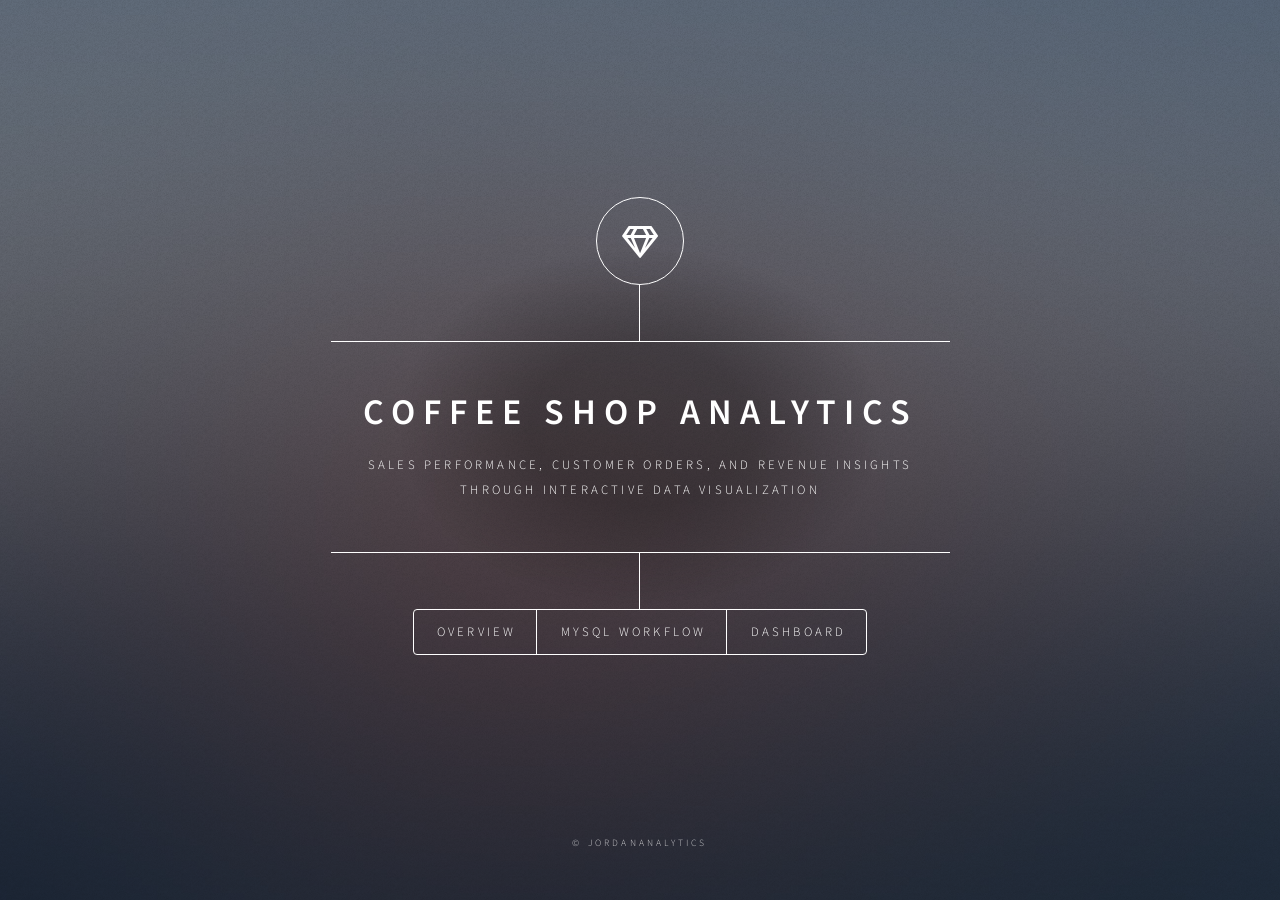
<file: Coffee-shop-sales/index.html>
<!DOCTYPE HTML>
<!--
	Dimension by HTML5 UP
	html5up.net | @ajlkn
	Free for personal and commercial use under the CCA 3.0 license (html5up.net/license)
-->
<html>
	<head>
		<title>Coffee shop project</title>
		<meta charset="utf-8" />
		<meta name="viewport" content="width=device-width, initial-scale=1, user-scalable=no" />
		<link rel="stylesheet" href="assets/css/main.css" />
		<noscript><link rel="stylesheet" href="assets/css/noscript.css" /></noscript>
	</head>
	<body class="is-preload">

		<!-- Wrapper -->
			<div id="wrapper">

				<!-- Header -->
					<header id="header">
						<div class="logo">
							<span class="icon fa-gem"></span>
						</div>
						<div class="content">
							<div class="inner">
								<h1>COFFEE SHOP ANALYTICS </h1>
								  <p>
        Sales performance, customer orders, and revenue insights
        <br />
        through interactive data visualization
    </p>
							</div>
						</div>
						<nav>
							<ul>
<li><a href="#intro">Overview</a></li>
<li><a href="https://github.com/jordananalytics/-Coffee-Shop-Sales-MYSQL-data-preparation">MYSQL WORKFLOW</a></li>
<li><a href="https://github.com/jordananalytics/-Coffee-Shop-Sales-analytics">Dashboard</a></li>

								<!--<li><a href="#elements">Elements</a></li>-->
							</ul>
						</nav>
					</header>

				<!-- Main -->
					<div id="main">
<!-- Intro -->
<article id="intro">

    <h2 class="major">Coffee Shop Analytics</h2>
    <p>
        Welcome to my Coffee Shop Sales Analytics project.
        This project transforms coffee shop transaction data into
        interactive dashboards designed to explore sales performance,
        revenue trends, product performance, and customer ordering patterns.
    </p>

    <p>
        The analysis covers multiple store locations and product categories,
        allowing us to understand where revenue comes from, which products
        perform best, and how sales change over time.
    </p>

<h3>Tools Used</h3>

<ol>
    <li>MySQL</li>
    <li>Microsoft Excel</li>
  
</ol>

<h3>Skills Demonstrated</h3>

<ol>
    <li>Data Cleaning & Standardization</li>
    <li>Data Transformation</li>
    <li>Data Modeling</li>
    <li>MYSQL Querying</li>
    <li>Window Functions</li>
    <li>Duplicate Detection & Automated Data Cleaning</li>
    <li>Database Optimization</li>
    <li>Table Partitioning</li>
    <li>Data Integrity & Validation</li>
    <li>Time-Series Analysis</li>
    <li>KPI & Business Performance Analysis</li>
    <li>Data Visualization</li>
    <li>Interactive Dashboard Development</li>
    <li>Business Intelligence Reporting</li>
</ol>

<p>
    The project follows an end-to-end analytics workflow, from
    data cleaning and transformation to
   data modeling, analysis, visualization, and interactive dashboard reporting
</p>

	
</article>


						<!-- About -->


						<!-- Contact -->


						<!-- Elements -->
							<article id="elements">
								<h2 class="major">Elements</h2>

								<section>
									<h3 class="major">Text</h3>
									<p>This is <b>bold</b> and this is <strong>strong</strong>. This is <i>italic</i> and this is <em>emphasized</em>.
									This is <sup>superscript</sup> text and this is <sub>subscript</sub> text.
									This is <u>underlined</u> and this is code: <code>for (;;) { ... }</code>. Finally, <a href="#">this is a link</a>.</p>
									<hr />
									<h2>Heading Level 2</h2>
									<h3>Heading Level 3</h3>
									<h4>Heading Level 4</h4>
									<h5>Heading Level 5</h5>
									<h6>Heading Level 6</h6>
									<hr />
									<h4>Blockquote</h4>
									<blockquote>Fringilla nisl. Donec accumsan interdum nisi, quis tincidunt felis sagittis eget tempus euismod. Vestibulum ante ipsum primis in faucibus vestibulum. Blandit adipiscing eu felis iaculis volutpat ac adipiscing accumsan faucibus. Vestibulum ante ipsum primis in faucibus lorem ipsum dolor sit amet nullam adipiscing eu felis.</blockquote>
									<h4>Preformatted</h4>
									<pre><code>i = 0;

while (!deck.isInOrder()) {
    print 'Iteration ' + i;
    deck.shuffle();
    i++;
}

print 'It took ' + i + ' iterations to sort the deck.';</code></pre>
								</section>

								<section>
									<h3 class="major">Lists</h3>

									<h4>Unordered</h4>
									<ul>
										<li>Dolor pulvinar etiam.</li>
										<li>Sagittis adipiscing.</li>
										<li>Felis enim feugiat.</li>
									</ul>

									<h4>Alternate</h4>
									<ul class="alt">
										<li>Dolor pulvinar etiam.</li>
										<li>Sagittis adipiscing.</li>
										<li>Felis enim feugiat.</li>
									</ul>

									<h4>Ordered</h4>
									<ol>
										<li>Dolor pulvinar etiam.</li>
										<li>Etiam vel felis viverra.</li>
										<li>Felis enim feugiat.</li>
										<li>Dolor pulvinar etiam.</li>
										<li>Etiam vel felis lorem.</li>
										<li>Felis enim et feugiat.</li>
									</ol>
									<h4>Icons</h4>
									<ul class="icons">
										<li><a href="#" class="icon brands fa-twitter"><span class="label">Twitter</span></a></li>
										<li><a href="#" class="icon brands fa-facebook-f"><span class="label">Facebook</span></a></li>
										<li><a href="#" class="icon brands fa-instagram"><span class="label">Instagram</span></a></li>
										<li><a href="#" class="icon brands fa-github"><span class="label">Github</span></a></li>
									</ul>

									<h4>Actions</h4>
									<ul class="actions">
										<li><a href="#" class="button primary">Default</a></li>
										<li><a href="#" class="button">Default</a></li>
									</ul>
									<ul class="actions stacked">
										<li><a href="#" class="button primary">Default</a></li>
										<li><a href="#" class="button">Default</a></li>
									</ul>
								</section>

								<section>
									<h3 class="major">Table</h3>
									<h4>Default</h4>
									<div class="table-wrapper">
										<table>
											<thead>
												<tr>
													<th>Name</th>
													<th>Description</th>
													<th>Price</th>
												</tr>
											</thead>
											<tbody>
												<tr>
													<td>Item One</td>
													<td>Ante turpis integer aliquet porttitor.</td>
													<td>29.99</td>
												</tr>
												<tr>
													<td>Item Two</td>
													<td>Vis ac commodo adipiscing arcu aliquet.</td>
													<td>19.99</td>
												</tr>
												<tr>
													<td>Item Three</td>
													<td> Morbi faucibus arcu accumsan lorem.</td>
													<td>29.99</td>
												</tr>
												<tr>
													<td>Item Four</td>
													<td>Vitae integer tempus condimentum.</td>
													<td>19.99</td>
												</tr>
												<tr>
													<td>Item Five</td>
													<td>Ante turpis integer aliquet porttitor.</td>
													<td>29.99</td>
												</tr>
											</tbody>
											<tfoot>
												<tr>
													<td colspan="2"></td>
													<td>100.00</td>
												</tr>
											</tfoot>
										</table>
									</div>

									<h4>Alternate</h4>
									<div class="table-wrapper">
										<table class="alt">
											<thead>
												<tr>
													<th>Name</th>
													<th>Description</th>
													<th>Price</th>
												</tr>
											</thead>
											<tbody>
												<tr>
													<td>Item One</td>
													<td>Ante turpis integer aliquet porttitor.</td>
													<td>29.99</td>
												</tr>
												<tr>
													<td>Item Two</td>
													<td>Vis ac commodo adipiscing arcu aliquet.</td>
													<td>19.99</td>
												</tr>
												<tr>
													<td>Item Three</td>
													<td> Morbi faucibus arcu accumsan lorem.</td>
													<td>29.99</td>
												</tr>
												<tr>
													<td>Item Four</td>
													<td>Vitae integer tempus condimentum.</td>
													<td>19.99</td>
												</tr>
												<tr>
													<td>Item Five</td>
													<td>Ante turpis integer aliquet porttitor.</td>
													<td>29.99</td>
												</tr>
											</tbody>
											<tfoot>
												<tr>
													<td colspan="2"></td>
													<td>100.00</td>
												</tr>
											</tfoot>
										</table>
									</div>
								</section>

								<section>
									<h3 class="major">Buttons</h3>
									<ul class="actions">
										<li><a href="#" class="button primary">Primary</a></li>
										<li><a href="#" class="button">Default</a></li>
									</ul>
									<ul class="actions">
										<li><a href="#" class="button">Default</a></li>
										<li><a href="#" class="button small">Small</a></li>
									</ul>
									<ul class="actions">
										<li><a href="#" class="button primary icon solid fa-download">Icon</a></li>
										<li><a href="#" class="button icon solid fa-download">Icon</a></li>
									</ul>
									<ul class="actions">
										<li><span class="button primary disabled">Disabled</span></li>
										<li><span class="button disabled">Disabled</span></li>
									</ul>
								</section>

								<section>
									<h3 class="major">Form</h3>
									<form method="post" action="#">
										<div class="fields">
											<div class="field half">
												<label for="demo-name">Name</label>
												<input type="text" name="demo-name" id="demo-name" value="" placeholder="Jane Doe" />
											</div>
											<div class="field half">
												<label for="demo-email">Email</label>
												<input type="email" name="demo-email" id="demo-email" value="" placeholder="jane@untitled.tld" />
											</div>
											<div class="field">
												<label for="demo-category">Category</label>
												<select name="demo-category" id="demo-category">
													<option value="">-</option>
													<option value="1">Manufacturing</option>
													<option value="1">Shipping</option>
													<option value="1">Administration</option>
													<option value="1">Human Resources</option>
												</select>
											</div>
											<div class="field half">
												<input type="radio" id="demo-priority-low" name="demo-priority" checked>
												<label for="demo-priority-low">Low</label>
											</div>
											<div class="field half">
												<input type="radio" id="demo-priority-high" name="demo-priority">
												<label for="demo-priority-high">High</label>
											</div>
											<div class="field half">
												<input type="checkbox" id="demo-copy" name="demo-copy">
												<label for="demo-copy">Email me a copy</label>
											</div>
											<div class="field half">
												<input type="checkbox" id="demo-human" name="demo-human" checked>
												<label for="demo-human">Not a robot</label>
											</div>
											<div class="field">
												<label for="demo-message">Message</label>
												<textarea name="demo-message" id="demo-message" placeholder="Enter your message" rows="6"></textarea>
											</div>
										</div>
										<ul class="actions">
											<li><input type="submit" value="Send Message" class="primary" /></li>
											<li><input type="reset" value="Reset" /></li>
										</ul>
									</form>
								</section>

							</article>

					</div>

				<!-- Footer -->
					<footer id="footer">
						<p class="copyright">&copy; Jordananalytics </p>
					</footer>

			</div>

		<!-- BG -->
			<div id="bg"></div>

		<!-- Scripts -->
			<script src="assets/js/jquery.min.js"></script>
			<script src="assets/js/browser.min.js"></script>
			<script src="assets/js/breakpoints.min.js"></script>
			<script src="assets/js/util.js"></script>
			<script src="assets/js/main.js"></script>

	</body>
</html>
</file>
<file: Coffee-shop-sales/assets/css/noscript.css>
/*
	Dimension by HTML5 UP
	html5up.net | @ajlkn
	Free for personal and commercial use under the CCA 3.0 license (html5up.net/license)
*/

/* BG */

	body.is-preload #bg:before {
		background-color: transparent;
	}

/* Header */

	body.is-preload #header {
		-moz-filter: none;
		-webkit-filter: none;
		-ms-filter: none;
		filter: none;
	}

		body.is-preload #header > * {
			opacity: 1;
		}

		body.is-preload #header .content .inner {
			max-height: none;
			padding: 3rem 2rem;
			opacity: 1;
		}

/* Main */

	#main article {
		opacity: 1;
		margin: 4rem 0 0 0;
	}
</file>
<file: Coffee-shop-sales/assets/css/main.css>
@import url(fontawesome-all.min.css);
@import url("https://fonts.googleapis.com/css?family=Source+Sans+Pro:300italic,600italic,300,600");

/*
	Dimension by HTML5 UP
	html5up.net | @ajlkn
	Free for personal and commercial use under the CCA 3.0 license (html5up.net/license)
*/

html, body, div, span, applet, object,
iframe, h1, h2, h3, h4, h5, h6, p, blockquote,
pre, a, abbr, acronym, address, big, cite,
code, del, dfn, em, img, ins, kbd, q, s, samp,
small, strike, strong, sub, sup, tt, var, b,
u, i, center, dl, dt, dd, ol, ul, li, fieldset,
form, label, legend, table, caption, tbody,
tfoot, thead, tr, th, td, article, aside,
canvas, details, embed, figure, figcaption,
footer, header, hgroup, menu, nav, output, ruby,
section, summary, time, mark, audio, video {
	margin: 0;
	padding: 0;
	border: 0;
	font-size: 100%;
	font: inherit;
	vertical-align: baseline;}

article, aside, details, figcaption, figure,
footer, header, hgroup, menu, nav, section {
	display: block;}

body {
	line-height: 1;
}

ol, ul {
	list-style: none;
}

blockquote, q {
	quotes: none;
}

	blockquote:before, blockquote:after, q:before, q:after {
		content: '';
		content: none;
	}

table {
	border-collapse: collapse;
	border-spacing: 0;
}

body {
	-webkit-text-size-adjust: none;
}

mark {
	background-color: transparent;
	color: inherit;
}

input::-moz-focus-inner {
	border: 0;
	padding: 0;
}

input, select, textarea {
	-moz-appearance: none;
	-webkit-appearance: none;
	-ms-appearance: none;
	appearance: none;
}

/* Basic */

	@-ms-viewport {
		width: device-width;
	}

	@media screen and (max-width: 480px) {

		html, body {
			min-width: 320px;
		}

	}

	html {
		box-sizing: border-box;
	}

	*, *:before, *:after {
		box-sizing: inherit;
	}

	body {
		background: #1b1f22;
	}

		body.is-preload *, body.is-preload *:before, body.is-preload *:after {
			-moz-animation: none !important;
			-webkit-animation: none !important;
			-ms-animation: none !important;
			animation: none !important;
			-moz-transition: none !important;
			-webkit-transition: none !important;
			-ms-transition: none !important;
			transition: none !important;
		}

/* Type */

	html {
		font-size: 16pt;
	}

		@media screen and (max-width: 1680px) {

			html {
				font-size: 12pt;
			}

		}

		@media screen and (max-width: 736px) {

			html {
				font-size: 11pt;
			}

		}

		@media screen and (max-width: 360px) {

			html {
				font-size: 10pt;
			}

		}

	body, input, select, textarea {
		color: #ffffff;
		font-family: "Source Sans Pro", sans-serif;
		font-weight: 300;
		font-size: 1rem;
		line-height: 1.65;
	}

	a {
		-moz-transition: color 0.2s ease-in-out, background-color 0.2s ease-in-out, border-bottom-color 0.2s ease-in-out;
		-webkit-transition: color 0.2s ease-in-out, background-color 0.2s ease-in-out, border-bottom-color 0.2s ease-in-out;
		-ms-transition: color 0.2s ease-in-out, background-color 0.2s ease-in-out, border-bottom-color 0.2s ease-in-out;
		transition: color 0.2s ease-in-out, background-color 0.2s ease-in-out, border-bottom-color 0.2s ease-in-out;
		border-bottom: dotted 1px rgba(255, 255, 255, 0.5);
		text-decoration: none;
		color: inherit;
	}

		a:hover {
			border-bottom-color: transparent;
		}

	strong, b {
		color: #ffffff;
		font-weight: 600;
	}

	em, i {
		font-style: italic;
	}

	p {
		margin: 0 0 2rem 0;
	}

	h1, h2, h3, h4, h5, h6 {
		color: #ffffff;
		font-weight: 600;
		line-height: 1.5;
		margin: 0 0 1rem 0;
		text-transform: uppercase;
		letter-spacing: 0.2rem;
	}

		h1 a, h2 a, h3 a, h4 a, h5 a, h6 a {
			color: inherit;
			text-decoration: none;
		}

		h1.major, h2.major, h3.major, h4.major, h5.major, h6.major {
			border-bottom: solid 1px #ffffff;
			width: -moz-max-content;
			width: -webkit-max-content;
			width: -ms-max-content;
			width: max-content;
			padding-bottom: 0.5rem;
			margin: 0 0 2rem 0;
		}

	h1 {
		font-size: 2.25rem;
		line-height: 1.3;
		letter-spacing: 0.5rem;
	}

	h2 {
		font-size: 1.5rem;
		line-height: 1.4;
		letter-spacing: 0.5rem;
	}

	h3 {
		font-size: 1rem;
	}

	h4 {
		font-size: 0.8rem;
	}

	h5 {
		font-size: 0.7rem;
	}

	h6 {
		font-size: 0.6rem;
	}

	@media screen and (max-width: 736px) {

		h1 {
			font-size: 1.75rem;
			line-height: 1.4;
		}

		h2 {
			font-size: 1.25em;
			line-height: 1.5;
		}

	}

	sub {
		font-size: 0.8rem;
		position: relative;
		top: 0.5rem;
	}

	sup {
		font-size: 0.8rem;
		position: relative;
		top: -0.5rem;
	}

	blockquote {
		border-left: solid 4px #ffffff;
		font-style: italic;
		margin: 0 0 2rem 0;
		padding: 0.5rem 0 0.5rem 2rem;
	}

	code {
		background: rgba(255, 255, 255, 0.075);
		border-radius: 4px;
		font-family: "Courier New", monospace;
		font-size: 0.9rem;
		margin: 0 0.25rem;
		padding: 0.25rem 0.65rem;
	}

	pre {
		-webkit-overflow-scrolling: touch;
		font-family: "Courier New", monospace;
		font-size: 0.9rem;
		margin: 0 0 2rem 0;
	}

		pre code {
			display: block;
			line-height: 1.75;
			padding: 1rem 1.5rem;
			overflow-x: auto;
		}

	hr {
		border: 0;
		border-bottom: solid 1px #ffffff;
		margin: 2.75rem 0;
	}

	.align-left {
		text-align: left;
	}

	.align-center {
		text-align: center;
	}

	.align-right {
		text-align: right;
	}

/* Form */

	form {
		margin: 0 0 2rem 0;
	}

		form > :last-child {
			margin-bottom: 0;
		}

		form > .fields {
			display: -moz-flex;
			display: -webkit-flex;
			display: -ms-flex;
			display: flex;
			-moz-flex-wrap: wrap;
			-webkit-flex-wrap: wrap;
			-ms-flex-wrap: wrap;
			flex-wrap: wrap;
			width: calc(100% + 3rem);
			margin: -1.5rem 0 2rem -1.5rem;
		}

			form > .fields > .field {
				-moz-flex-grow: 0;
				-webkit-flex-grow: 0;
				-ms-flex-grow: 0;
				flex-grow: 0;
				-moz-flex-shrink: 0;
				-webkit-flex-shrink: 0;
				-ms-flex-shrink: 0;
				flex-shrink: 0;
				padding: 1.5rem 0 0 1.5rem;
				width: calc(100% - 1.5rem);
			}

				form > .fields > .field.half {
					width: calc(50% - 0.75rem);
				}

				form > .fields > .field.third {
					width: calc(100%/3 - 0.5rem);
				}

				form > .fields > .field.quarter {
					width: calc(25% - 0.375rem);
				}

		@media screen and (max-width: 480px) {

			form > .fields {
				width: calc(100% + 3rem);
				margin: -1.5rem 0 2rem -1.5rem;
			}

				form > .fields > .field {
					padding: 1.5rem 0 0 1.5rem;
					width: calc(100% - 1.5rem);
				}

					form > .fields > .field.half {
						width: calc(100% - 1.5rem);
					}

					form > .fields > .field.third {
						width: calc(100% - 1.5rem);
					}

					form > .fields > .field.quarter {
						width: calc(100% - 1.5rem);
					}

		}

	label {
		color: #ffffff;
		display: block;
		font-size: 0.8rem;
		font-weight: 300;
		letter-spacing: 0.2rem;
		line-height: 1.5;
		margin: 0 0 1rem 0;
		text-transform: uppercase;
	}

	input[type="text"],
	input[type="password"],
	input[type="email"],
	input[type="tel"],
	select,
	textarea {
		-moz-appearance: none;
		-webkit-appearance: none;
		-ms-appearance: none;
		appearance: none;
		-moz-transition: border-color 0.2s ease-in-out, box-shadow 0.2s ease-in-out, background-color 0.2s ease-in-out;
		-webkit-transition: border-color 0.2s ease-in-out, box-shadow 0.2s ease-in-out, background-color 0.2s ease-in-out;
		-ms-transition: border-color 0.2s ease-in-out, box-shadow 0.2s ease-in-out, background-color 0.2s ease-in-out;
		transition: border-color 0.2s ease-in-out, box-shadow 0.2s ease-in-out, background-color 0.2s ease-in-out;
		background-color: transparent;
		border-radius: 4px;
		border: solid 1px #ffffff;
		color: inherit;
		display: block;
		outline: 0;
		padding: 0 1rem;
		text-decoration: none;
		width: 100%;
	}

		input[type="text"]:invalid,
		input[type="password"]:invalid,
		input[type="email"]:invalid,
		input[type="tel"]:invalid,
		select:invalid,
		textarea:invalid {
			box-shadow: none;
		}

		input[type="text"]:focus,
		input[type="password"]:focus,
		input[type="email"]:focus,
		input[type="tel"]:focus,
		select:focus,
		textarea:focus {
			background: rgba(255, 255, 255, 0.075);
			border-color: #ffffff;
			box-shadow: 0 0 0 1px #ffffff;
		}

	select {
		background-image: url("data:image/svg+xml;charset=utf8,%3Csvg xmlns='http://www.w3.org/2000/svg' width='40' height='40' preserveAspectRatio='none' viewBox='0 0 40 40'%3E%3Cpath d='M9.4,12.3l10.4,10.4l10.4-10.4c0.2-0.2,0.5-0.4,0.9-0.4c0.3,0,0.6,0.1,0.9,0.4l3.3,3.3c0.2,0.2,0.4,0.5,0.4,0.9 c0,0.4-0.1,0.6-0.4,0.9L20.7,31.9c-0.2,0.2-0.5,0.4-0.9,0.4c-0.3,0-0.6-0.1-0.9-0.4L4.3,17.3c-0.2-0.2-0.4-0.5-0.4-0.9 c0-0.4,0.1-0.6,0.4-0.9l3.3-3.3c0.2-0.2,0.5-0.4,0.9-0.4S9.1,12.1,9.4,12.3z' fill='%23ffffff' /%3E%3C/svg%3E");
		background-size: 1.25rem;
		background-repeat: no-repeat;
		background-position: calc(100% - 1rem) center;
		height: 2.75rem;
		padding-right: 2.75rem;
		text-overflow: ellipsis;
	}

		select option {
			color: #ffffff;
			background: #1b1f22;
		}

		select:focus::-ms-value {
			background-color: transparent;
		}

		select::-ms-expand {
			display: none;
		}

	input[type="text"],
	input[type="password"],
	input[type="email"],
	select {
		height: 2.75rem;
	}

	textarea {
		padding: 0.75rem 1rem;
	}

	input[type="checkbox"],
	input[type="radio"] {
		-moz-appearance: none;
		-webkit-appearance: none;
		-ms-appearance: none;
		appearance: none;
		display: block;
		float: left;
		margin-right: -2rem;
		opacity: 0;
		width: 1rem;
		z-index: -1;
	}

		input[type="checkbox"] + label,
		input[type="radio"] + label {
			text-decoration: none;
			-moz-user-select: none;
			-webkit-user-select: none;
			-ms-user-select: none;
			user-select: none;
			color: #ffffff;
			cursor: pointer;
			display: inline-block;
			font-size: 0.8rem;
			font-weight: 300;
			margin: 0 0 0.5rem 0;
			padding-left: 2.65rem;
			padding-right: 0.75rem;
			position: relative;
		}

			input[type="checkbox"] + label:before,
			input[type="radio"] + label:before {
				-moz-osx-font-smoothing: grayscale;
				-webkit-font-smoothing: antialiased;
				display: inline-block;
				font-style: normal;
				font-variant: normal;
				text-rendering: auto;
				line-height: 1;
				text-transform: none !important;
				font-family: 'Font Awesome 5 Free';
				font-weight: 900;
			}

			input[type="checkbox"] + label:before,
			input[type="radio"] + label:before {
				-moz-transition: border-color 0.2s ease-in-out, box-shadow 0.2s ease-in-out, background-color 0.2s ease-in-out;
				-webkit-transition: border-color 0.2s ease-in-out, box-shadow 0.2s ease-in-out, background-color 0.2s ease-in-out;
				-ms-transition: border-color 0.2s ease-in-out, box-shadow 0.2s ease-in-out, background-color 0.2s ease-in-out;
				transition: border-color 0.2s ease-in-out, box-shadow 0.2s ease-in-out, background-color 0.2s ease-in-out;
				border-radius: 4px;
				border: solid 1px #ffffff;
				content: '';
				display: inline-block;
				height: 1.65rem;
				left: 0;
				line-height: 1.65rem;
				position: absolute;
				text-align: center;
				top: -0.15rem;
				width: 1.65rem;
			}

		input[type="checkbox"]:checked + label:before,
		input[type="radio"]:checked + label:before {
			background: #ffffff !important;
			border-color: #ffffff !important;
			color: #1b1f22;
			content: '\f00c';
		}

		input[type="checkbox"]:focus + label:before,
		input[type="radio"]:focus + label:before {
			background: rgba(255, 255, 255, 0.075);
			border-color: #ffffff;
			box-shadow: 0 0 0 1px #ffffff;
		}

	input[type="checkbox"] + label:before {
		border-radius: 4px;
	}

	input[type="radio"] + label:before {
		border-radius: 100%;
	}

	::-webkit-input-placeholder {
		color: rgba(255, 255, 255, 0.5) !important;
		opacity: 1.0;
	}

	:-moz-placeholder {
		color: rgba(255, 255, 255, 0.5) !important;
		opacity: 1.0;
	}

	::-moz-placeholder {
		color: rgba(255, 255, 255, 0.5) !important;
		opacity: 1.0;
	}

	:-ms-input-placeholder {
		color: rgba(255, 255, 255, 0.5) !important;
		opacity: 1.0;
	}

	.formerize-placeholder {
		color: rgba(255, 255, 255, 0.5) !important;
		opacity: 1.0;
	}

/* Box */

	.box {
		border-radius: 4px;
		border: solid 1px #ffffff;
		margin-bottom: 2rem;
		padding: 1.5em;
	}

		.box > :last-child,
		.box > :last-child > :last-child,
		.box > :last-child > :last-child > :last-child {
			margin-bottom: 0;
		}

		.box.alt {
			border: 0;
			border-radius: 0;
			padding: 0;
		}

/* Icon */

	.icon {
		text-decoration: none;
		border-bottom: none;
		position: relative;
	}

		.icon:before {
			-moz-osx-font-smoothing: grayscale;
			-webkit-font-smoothing: antialiased;
			display: inline-block;
			font-style: normal;
			font-variant: normal;
			text-rendering: auto;
			line-height: 1;
			text-transform: none !important;
			font-family: 'Font Awesome 5 Free';
			font-weight: 400;
		}

		.icon > .label {
			display: none;
		}

		.icon:before {
			line-height: inherit;
		}

		.icon.solid:before {
			font-weight: 900;
		}

		.icon.brands:before {
			font-family: 'Font Awesome 5 Brands';
		}

/* Image */

	.image {
		border-radius: 4px;
		border: 0;
		display: inline-block;
		position: relative;
	}

		.image:before {
			pointer-events: none;
			background-image: url("../../images/overlay.png");
			background-color: rgba(19, 21, 25, 0.5);
			border-radius: 4px;
			content: '';
			display: block;
			height: 100%;
			left: 0;
			opacity: 0.5;
			position: absolute;
			top: 0;
			width: 100%;
		}

		.image img {
			border-radius: 4px;
			display: block;
		}

		.image.left, .image.right {
			max-width: 40%;
		}

			.image.left img, .image.right img {
				width: 100%;
			}

		.image.left {
			float: left;
			padding: 0 1.5em 1em 0;
			top: 0.25em;
		}

		.image.right {
			float: right;
			padding: 0 0 1em 1.5em;
			top: 0.25em;
		}

		.image.fit {
			display: block;
			margin: 0 0 2rem 0;
			width: 100%;
		}

			.image.fit img {
				width: 100%;
			}

		.image.main {
			display: block;
			margin: 2.5rem 0;
			width: 100%;
		}

			.image.main img {
				width: 100%;
			}

		@media screen and (max-width: 736px) {

			.image.main {
				margin: 2rem 0;
			}

		}

		@media screen and (max-width: 480px) {

			.image.main {
				margin: 1.5rem 0;
			}

		}

/* List */

	ol {
		list-style: decimal;
		margin: 0 0 2rem 0;
		padding-left: 1.25em;
	}

		ol li {
			padding-left: 0.25em;
		}

	ul {
		list-style: disc;
		margin: 0 0 2rem 0;
		padding-left: 1em;
	}

		ul li {
			padding-left: 0.5em;
		}

		ul.alt {
			list-style: none;
			padding-left: 0;
		}

			ul.alt li {
				border-top: solid 1px #ffffff;
				padding: 0.5em 0;
			}

				ul.alt li:first-child {
					border-top: 0;
					padding-top: 0;
				}

	dl {
		margin: 0 0 2rem 0;
	}

		dl dt {
			display: block;
			font-weight: 600;
			margin: 0 0 1rem 0;
		}

		dl dd {
			margin-left: 2rem;
		}

/* Actions */

	ul.actions {
		display: -moz-flex;
		display: -webkit-flex;
		display: -ms-flex;
		display: flex;
		cursor: default;
		list-style: none;
		margin-left: -1rem;
		padding-left: 0;
	}

		ul.actions li {
			padding: 0 0 0 1rem;
			vertical-align: middle;
		}

		ul.actions.special {
			-moz-justify-content: center;
			-webkit-justify-content: center;
			-ms-justify-content: center;
			justify-content: center;
			width: 100%;
			margin-left: 0;
		}

			ul.actions.special li:first-child {
				padding-left: 0;
			}

		ul.actions.stacked {
			-moz-flex-direction: column;
			-webkit-flex-direction: column;
			-ms-flex-direction: column;
			flex-direction: column;
			margin-left: 0;
		}

			ul.actions.stacked li {
				padding: 1.3rem 0 0 0;
			}

				ul.actions.stacked li:first-child {
					padding-top: 0;
				}

		ul.actions.fit {
			width: calc(100% + 1rem);
		}

			ul.actions.fit li {
				-moz-flex-grow: 1;
				-webkit-flex-grow: 1;
				-ms-flex-grow: 1;
				flex-grow: 1;
				-moz-flex-shrink: 1;
				-webkit-flex-shrink: 1;
				-ms-flex-shrink: 1;
				flex-shrink: 1;
				width: 100%;
			}

				ul.actions.fit li > * {
					width: 100%;
				}

			ul.actions.fit.stacked {
				width: 100%;
			}

		@media screen and (max-width: 480px) {

			ul.actions:not(.fixed) {
				-moz-flex-direction: column;
				-webkit-flex-direction: column;
				-ms-flex-direction: column;
				flex-direction: column;
				margin-left: 0;
				width: 100% !important;
			}

				ul.actions:not(.fixed) li {
					-moz-flex-grow: 1;
					-webkit-flex-grow: 1;
					-ms-flex-grow: 1;
					flex-grow: 1;
					-moz-flex-shrink: 1;
					-webkit-flex-shrink: 1;
					-ms-flex-shrink: 1;
					flex-shrink: 1;
					padding: 1rem 0 0 0;
					text-align: center;
					width: 100%;
				}

					ul.actions:not(.fixed) li > * {
						width: 100%;
					}

					ul.actions:not(.fixed) li:first-child {
						padding-top: 0;
					}

					ul.actions:not(.fixed) li input[type="submit"],
					ul.actions:not(.fixed) li input[type="reset"],
					ul.actions:not(.fixed) li input[type="button"],
					ul.actions:not(.fixed) li button,
					ul.actions:not(.fixed) li .button {
						width: 100%;
					}

						ul.actions:not(.fixed) li input[type="submit"].icon:before,
						ul.actions:not(.fixed) li input[type="reset"].icon:before,
						ul.actions:not(.fixed) li input[type="button"].icon:before,
						ul.actions:not(.fixed) li button.icon:before,
						ul.actions:not(.fixed) li .button.icon:before {
							margin-left: -0.5em;
						}

		}

/* Icons */

	ul.icons {
		cursor: default;
		list-style: none;
		padding-left: 0;
	}

		ul.icons li {
			display: inline-block;
			padding: 0 0.75em 0 0;
		}

			ul.icons li:last-child {
				padding-right: 0;
			}

			ul.icons li a {
				border-radius: 100%;
				box-shadow: inset 0 0 0 1px #ffffff;
				display: inline-block;
				height: 2.25rem;
				line-height: 2.25rem;
				text-align: center;
				width: 2.25rem;
			}

				ul.icons li a:hover {
					background-color: rgba(255, 255, 255, 0.075);
				}

				ul.icons li a:active {
					background-color: rgba(255, 255, 255, 0.175);
				}

/* Table */

	.table-wrapper {
		-webkit-overflow-scrolling: touch;
		overflow-x: auto;
	}

	table {
		margin: 0 0 2rem 0;
		width: 100%;
	}

		table tbody tr {
			border: solid 1px #ffffff;
			border-left: 0;
			border-right: 0;
		}

			table tbody tr:nth-child(2n + 1) {
				background-color: rgba(255, 255, 255, 0.075);
			}

		table td {
			padding: 0.75em 0.75em;
		}

		table th {
			color: #ffffff;
			font-size: 0.9em;
			font-weight: 600;
			padding: 0 0.75em 0.75em 0.75em;
			text-align: left;
		}

		table thead {
			border-bottom: solid 2px #ffffff;
		}

		table tfoot {
			border-top: solid 2px #ffffff;
		}

		table.alt {
			border-collapse: separate;
		}

			table.alt tbody tr td {
				border: solid 1px #ffffff;
				border-left-width: 0;
				border-top-width: 0;
			}

				table.alt tbody tr td:first-child {
					border-left-width: 1px;
				}

			table.alt tbody tr:first-child td {
				border-top-width: 1px;
			}

			table.alt thead {
				border-bottom: 0;
			}

			table.alt tfoot {
				border-top: 0;
			}

/* Button */

	input[type="submit"],
	input[type="reset"],
	input[type="button"],
	button,
	.button {
		-moz-appearance: none;
		-webkit-appearance: none;
		-ms-appearance: none;
		appearance: none;
		-moz-transition: background-color 0.2s ease-in-out, color 0.2s ease-in-out;
		-webkit-transition: background-color 0.2s ease-in-out, color 0.2s ease-in-out;
		-ms-transition: background-color 0.2s ease-in-out, color 0.2s ease-in-out;
		transition: background-color 0.2s ease-in-out, color 0.2s ease-in-out;
		background-color: transparent;
		border-radius: 4px;
		border: 0;
		box-shadow: inset 0 0 0 1px #ffffff;
		color: #ffffff !important;
		cursor: pointer;
		display: inline-block;
		font-size: 0.8rem;
		font-weight: 300;
		height: 2.75rem;
		letter-spacing: 0.2rem;
		line-height: 2.75rem;
		outline: 0;
		padding: 0 1.25rem 0 1.35rem;
		text-align: center;
		text-decoration: none;
		text-transform: uppercase;
		white-space: nowrap;
	}

		input[type="submit"]:hover,
		input[type="reset"]:hover,
		input[type="button"]:hover,
		button:hover,
		.button:hover {
			background-color: rgba(255, 255, 255, 0.075);
		}

		input[type="submit"]:active,
		input[type="reset"]:active,
		input[type="button"]:active,
		button:active,
		.button:active {
			background-color: rgba(255, 255, 255, 0.175);
		}

		input[type="submit"].icon:before,
		input[type="reset"].icon:before,
		input[type="button"].icon:before,
		button.icon:before,
		.button.icon:before {
			margin-right: 0.5em;
		}

		input[type="submit"].fit,
		input[type="reset"].fit,
		input[type="button"].fit,
		button.fit,
		.button.fit {
			width: 100%;
		}

		input[type="submit"].small,
		input[type="reset"].small,
		input[type="button"].small,
		button.small,
		.button.small {
			font-size: 0.6rem;
			height: 2.0625rem;
			line-height: 2.0625rem;
		}

		input[type="submit"].primary,
		input[type="reset"].primary,
		input[type="button"].primary,
		button.primary,
		.button.primary {
			background-color: #ffffff;
			color: #1b1f22 !important;
			font-weight: 600;
		}

		input[type="submit"].disabled, input[type="submit"]:disabled,
		input[type="reset"].disabled,
		input[type="reset"]:disabled,
		input[type="button"].disabled,
		input[type="button"]:disabled,
		button.disabled,
		button:disabled,
		.button.disabled,
		.button:disabled {
			pointer-events: none;
			cursor: default;
			opacity: 0.25;
		}

	input[type="submit"],
	input[type="reset"],
	input[type="button"],
	button {
		line-height: calc(2.75rem - 2px);
	}

/* BG */

	#bg {
		-moz-transform: scale(1.0);
		-webkit-transform: scale(1.0);
		-ms-transform: scale(1.0);
		transform: scale(1.0);
		-webkit-backface-visibility: hidden;
		position: fixed;
		top: 0;
		left: 0;
		width: 100%;
		height: 100vh;
		z-index: 1;
	}

		#bg:before, #bg:after {
			content: '';
			display: block;
			position: absolute;
			top: 0;
			left: 0;
			width: 100%;
			height: 100%;
		}

		#bg:before {
			-moz-transition: background-color 2.5s ease-in-out;
			-webkit-transition: background-color 2.5s ease-in-out;
			-ms-transition: background-color 2.5s ease-in-out;
			transition: background-color 2.5s ease-in-out;
			-moz-transition-delay: 0.75s;
			-webkit-transition-delay: 0.75s;
			-ms-transition-delay: 0.75s;
			transition-delay: 0.75s;
			background-image: linear-gradient(to top, rgba(19, 21, 25, 0.5), rgba(19, 21, 25, 0.5)), url("../../images/overlay.png");
			background-size: auto, 256px 256px;
			background-position: center, center;
			background-repeat: no-repeat, repeat;
			z-index: 2;
		}

		#bg:after {
			-moz-transform: scale(1.125);
			-webkit-transform: scale(1.125);
			-ms-transform: scale(1.125);
			transform: scale(1.125);
			-moz-transition: -moz-transform 0.325s ease-in-out, -moz-filter 0.325s ease-in-out;
			-webkit-transition: -webkit-transform 0.325s ease-in-out, -webkit-filter 0.325s ease-in-out;
			-ms-transition: -ms-transform 0.325s ease-in-out, -ms-filter 0.325s ease-in-out;
			transition: transform 0.325s ease-in-out, filter 0.325s ease-in-out;
			background-image: url("../../images/bg.jpg");
			background-position: center;
			background-size: cover;
			background-repeat: no-repeat;
			z-index: 1;
		}

		body.is-article-visible #bg:after {
			-moz-transform: scale(1.0825);
			-webkit-transform: scale(1.0825);
			-ms-transform: scale(1.0825);
			transform: scale(1.0825);
			-moz-filter: blur(0.2rem);
			-webkit-filter: blur(0.2rem);
			-ms-filter: blur(0.2rem);
			filter: blur(0.2rem);
		}

		body.is-preload #bg:before {
			background-color: #000000;
		}

/* Wrapper */

	#wrapper {
		display: -moz-flex;
		display: -webkit-flex;
		display: -ms-flex;
		display: flex;
		-moz-flex-direction: column;
		-webkit-flex-direction: column;
		-ms-flex-direction: column;
		flex-direction: column;
		-moz-align-items: center;
		-webkit-align-items: center;
		-ms-align-items: center;
		align-items: center;
		-moz-justify-content: space-between;
		-webkit-justify-content: space-between;
		-ms-justify-content: space-between;
		justify-content: space-between;
		position: relative;
		min-height: 100vh;
		width: 100%;
		padding: 4rem 2rem;
		z-index: 3;
	}

		#wrapper:before {
			content: '';
			display: block;
		}

		@media screen and (max-width: 1680px) {

			#wrapper {
				padding: 3rem 2rem;
			}

		}

		@media screen and (max-width: 736px) {

			#wrapper {
				padding: 2rem 1rem;
			}

		}

		@media screen and (max-width: 480px) {

			#wrapper {
				padding: 1rem;
			}

		}

/* Header */

	#header {
		display: -moz-flex;
		display: -webkit-flex;
		display: -ms-flex;
		display: flex;
		-moz-flex-direction: column;
		-webkit-flex-direction: column;
		-ms-flex-direction: column;
		flex-direction: column;
		-moz-align-items: center;
		-webkit-align-items: center;
		-ms-align-items: center;
		align-items: center;
		-moz-transition: -moz-transform 0.325s ease-in-out, -moz-filter 0.325s ease-in-out, opacity 0.325s ease-in-out;
		-webkit-transition: -webkit-transform 0.325s ease-in-out, -webkit-filter 0.325s ease-in-out, opacity 0.325s ease-in-out;
		-ms-transition: -ms-transform 0.325s ease-in-out, -ms-filter 0.325s ease-in-out, opacity 0.325s ease-in-out;
		transition: transform 0.325s ease-in-out, filter 0.325s ease-in-out, opacity 0.325s ease-in-out;
		background-image: -moz-radial-gradient(rgba(0, 0, 0, 0.25) 25%, rgba(0, 0, 0, 0) 55%);
		background-image: -webkit-radial-gradient(rgba(0, 0, 0, 0.25) 25%, rgba(0, 0, 0, 0) 55%);
		background-image: -ms-radial-gradient(rgba(0, 0, 0, 0.25) 25%, rgba(0, 0, 0, 0) 55%);
		background-image: radial-gradient(rgba(0, 0, 0, 0.25) 25%, rgba(0, 0, 0, 0) 55%);
		max-width: 100%;
		text-align: center;
	}

		#header > * {
			-moz-transition: opacity 0.325s ease-in-out;
			-webkit-transition: opacity 0.325s ease-in-out;
			-ms-transition: opacity 0.325s ease-in-out;
			transition: opacity 0.325s ease-in-out;
			position: relative;
			margin-top: 3.5rem;
		}

			#header > *:before {
				content: '';
				display: block;
				position: absolute;
				top: calc(-3.5rem - 1px);
				left: calc(50% - 1px);
				width: 1px;
				height: calc(3.5rem + 1px);
				background: #ffffff;
			}

		#header > :first-child {
			margin-top: 0;
		}

			#header > :first-child:before {
				display: none;
			}

		#header .logo {
			width: 5.5rem;
			height: 5.5rem;
			line-height: 5.5rem;
			border: solid 1px #ffffff;
			border-radius: 100%;
		}

			#header .logo .icon:before {
				font-size: 2rem;
			}

		#header .content {
			border-style: solid;
			border-color: #ffffff;
			border-top-width: 1px;
			border-bottom-width: 1px;
			max-width: 100%;
		}

			#header .content .inner {
				-moz-transition: max-height 0.75s ease, padding 0.75s ease, opacity 0.325s ease-in-out;
				-webkit-transition: max-height 0.75s ease, padding 0.75s ease, opacity 0.325s ease-in-out;
				-ms-transition: max-height 0.75s ease, padding 0.75s ease, opacity 0.325s ease-in-out;
				transition: max-height 0.75s ease, padding 0.75s ease, opacity 0.325s ease-in-out;
				-moz-transition-delay: 0.25s;
				-webkit-transition-delay: 0.25s;
				-ms-transition-delay: 0.25s;
				transition-delay: 0.25s;
				padding: 3rem 2rem;
				max-height: 40rem;
				overflow: hidden;
			}

				#header .content .inner > :last-child {
					margin-bottom: 0;
				}

			#header .content p {
				text-transform: uppercase;
				letter-spacing: 0.2rem;
				font-size: 0.8rem;
				line-height: 2;
			}

		#header nav ul {
			display: -moz-flex;
			display: -webkit-flex;
			display: -ms-flex;
			display: flex;
			margin-bottom: 0;
			list-style: none;
			padding-left: 0;
			border: solid 1px #ffffff;
			border-radius: 4px;
		}

			#header nav ul li {
				padding-left: 0;
				border-left: solid 1px #ffffff;
			}

				#header nav ul li:first-child {
					border-left: 0;
				}

				#header nav ul li a {
					display: block;
					min-width: 7.5rem;
					height: 2.75rem;
					line-height: 2.75rem;
					padding: 0 1.25rem 0 1.45rem;
					text-transform: uppercase;
					letter-spacing: 0.2rem;
					font-size: 0.8rem;
					border-bottom: 0;
				}

					#header nav ul li a:hover {
						background-color: rgba(255, 255, 255, 0.075);
					}

					#header nav ul li a:active {
						background-color: rgba(255, 255, 255, 0.175);
					}

		#header nav.use-middle:after {
			content: '';
			display: block;
			position: absolute;
			top: 0;
			left: calc(50% - 1px);
			width: 1px;
			height: 100%;
			background: #ffffff;
		}

		#header nav.use-middle ul li.is-middle {
			border-left: 0;
		}

		body.is-article-visible #header {
			-moz-transform: scale(0.95);
			-webkit-transform: scale(0.95);
			-ms-transform: scale(0.95);
			transform: scale(0.95);
			-moz-filter: blur(0.1rem);
			-webkit-filter: blur(0.1rem);
			-ms-filter: blur(0.1rem);
			filter: blur(0.1rem);
			opacity: 0;
		}

		body.is-preload #header {
			-moz-filter: blur(0.125rem);
			-webkit-filter: blur(0.125rem);
			-ms-filter: blur(0.125rem);
			filter: blur(0.125rem);
		}

			body.is-preload #header > * {
				opacity: 0;
			}

			body.is-preload #header .content .inner {
				max-height: 0;
				padding-top: 0;
				padding-bottom: 0;
				opacity: 0;
			}

		@media screen and (max-width: 980px) {

			#header .content p br {
				display: none;
			}

		}

		@media screen and (max-width: 736px) {

			#header > * {
				margin-top: 2rem;
			}

				#header > *:before {
					top: calc(-2rem - 1px);
					height: calc(2rem + 1px);
				}

			#header .logo {
				width: 4.75rem;
				height: 4.75rem;
				line-height: 4.75rem;
			}

				#header .logo .icon:before {
					font-size: 1.75rem;
				}

			#header .content .inner {
				padding: 2.5rem 1rem;
			}

			#header .content p {
				line-height: 1.875;
			}

		}

		@media screen and (max-width: 480px) {

			#header {
				padding: 1.5rem 0;
			}

				#header .content .inner {
					padding: 2.5rem 0;
				}

				#header nav ul {
					-moz-flex-direction: column;
					-webkit-flex-direction: column;
					-ms-flex-direction: column;
					flex-direction: column;
					min-width: 10rem;
					max-width: 100%;
				}

					#header nav ul li {
						border-left: 0;
						border-top: solid 1px #ffffff;
					}

						#header nav ul li:first-child {
							border-top: 0;
						}

						#header nav ul li a {
							height: 3rem;
							line-height: 3rem;
							min-width: 0;
							width: 100%;
						}

				#header nav.use-middle:after {
					display: none;
				}

		}

/* Main */

	#main {
		-moz-flex-grow: 1;
		-webkit-flex-grow: 1;
		-ms-flex-grow: 1;
		flex-grow: 1;
		-moz-flex-shrink: 1;
		-webkit-flex-shrink: 1;
		-ms-flex-shrink: 1;
		flex-shrink: 1;
		display: -moz-flex;
		display: -webkit-flex;
		display: -ms-flex;
		display: flex;
		-moz-align-items: center;
		-webkit-align-items: center;
		-ms-align-items: center;
		align-items: center;
		-moz-justify-content: center;
		-webkit-justify-content: center;
		-ms-justify-content: center;
		justify-content: center;
		-moz-flex-direction: column;
		-webkit-flex-direction: column;
		-ms-flex-direction: column;
		flex-direction: column;
		position: relative;
		max-width: 100%;
		z-index: 3;
	}

		#main article {
			-moz-transform: translateY(0.25rem);
			-webkit-transform: translateY(0.25rem);
			-ms-transform: translateY(0.25rem);
			transform: translateY(0.25rem);
			-moz-transition: opacity 0.325s ease-in-out, -moz-transform 0.325s ease-in-out;
			-webkit-transition: opacity 0.325s ease-in-out, -webkit-transform 0.325s ease-in-out;
			-ms-transition: opacity 0.325s ease-in-out, -ms-transform 0.325s ease-in-out;
			transition: opacity 0.325s ease-in-out, transform 0.325s ease-in-out;
			padding: 4.5rem 2.5rem 1.5rem 2.5rem ;
			position: relative;
			width: 40rem;
			max-width: 100%;
			background-color: rgba(27, 31, 34, 0.85);
			border-radius: 4px;
			opacity: 0;
		}

			#main article.active {
				-moz-transform: translateY(0);
				-webkit-transform: translateY(0);
				-ms-transform: translateY(0);
				transform: translateY(0);
				opacity: 1;
			}

			#main article .close {
				display: block;
				position: absolute;
				top: 0;
				right: 0;
				width: 4rem;
				height: 4rem;
				cursor: pointer;
				text-indent: 4rem;
				overflow: hidden;
				white-space: nowrap;
			}

				#main article .close:before {
					-moz-transition: background-color 0.2s ease-in-out;
					-webkit-transition: background-color 0.2s ease-in-out;
					-ms-transition: background-color 0.2s ease-in-out;
					transition: background-color 0.2s ease-in-out;
					content: '';
					display: block;
					position: absolute;
					top: 0.75rem;
					left: 0.75rem;
					width: 2.5rem;
					height: 2.5rem;
					border-radius: 100%;
					background-position: center;
					background-image: url("data:image/svg+xml;charset=utf8,%3Csvg xmlns='http://www.w3.org/2000/svg' xmlns:xlink='http://www.w3.org/1999/xlink' width='20px' height='20px' viewBox='0 0 20 20' zoomAndPan='disable'%3E%3Cstyle%3Eline %7B stroke: %23ffffff%3B stroke-width: 1%3B %7D%3C/style%3E%3Cline x1='2' y1='2' x2='18' y2='18' /%3E%3Cline x1='18' y1='2' x2='2' y2='18' /%3E%3C/svg%3E");
					background-size: 20px 20px;
					background-repeat: no-repeat;
				}

				#main article .close:hover:before {
					background-color: rgba(255, 255, 255, 0.075);
				}

				#main article .close:active:before {
					background-color: rgba(255, 255, 255, 0.175);
				}

		@media screen and (max-width: 736px) {

			#main article {
				padding: 3.5rem 2rem 0.5rem 2rem ;
			}

				#main article .close:before {
					top: 0.875rem;
					left: 0.875rem;
					width: 2.25rem;
					height: 2.25rem;
					background-size: 14px 14px;
				}

		}

		@media screen and (max-width: 480px) {

			#main article {
				padding: 3rem 1.5rem 0.5rem 1.5rem ;
			}

		}

/* Footer */

	#footer {
		-moz-transition: -moz-transform 0.325s ease-in-out, -moz-filter 0.325s ease-in-out, opacity 0.325s ease-in-out;
		-webkit-transition: -webkit-transform 0.325s ease-in-out, -webkit-filter 0.325s ease-in-out, opacity 0.325s ease-in-out;
		-ms-transition: -ms-transform 0.325s ease-in-out, -ms-filter 0.325s ease-in-out, opacity 0.325s ease-in-out;
		transition: transform 0.325s ease-in-out, filter 0.325s ease-in-out, opacity 0.325s ease-in-out;
		width: 100%;
		max-width: 100%;
		margin-top: 2rem;
		text-align: center;
	}

		#footer .copyright {
			letter-spacing: 0.2rem;
			font-size: 0.6rem;
			opacity: 0.75;
			margin-bottom: 0;
			text-transform: uppercase;
		}

		body.is-article-visible #footer {
			-moz-transform: scale(0.95);
			-webkit-transform: scale(0.95);
			-ms-transform: scale(0.95);
			transform: scale(0.95);
			-moz-filter: blur(0.1rem);
			-webkit-filter: blur(0.1rem);
			-ms-filter: blur(0.1rem);
			filter: blur(0.1rem);
			opacity: 0;
		}

		body.is-preload #footer {
			opacity: 0;
		}
</file>
